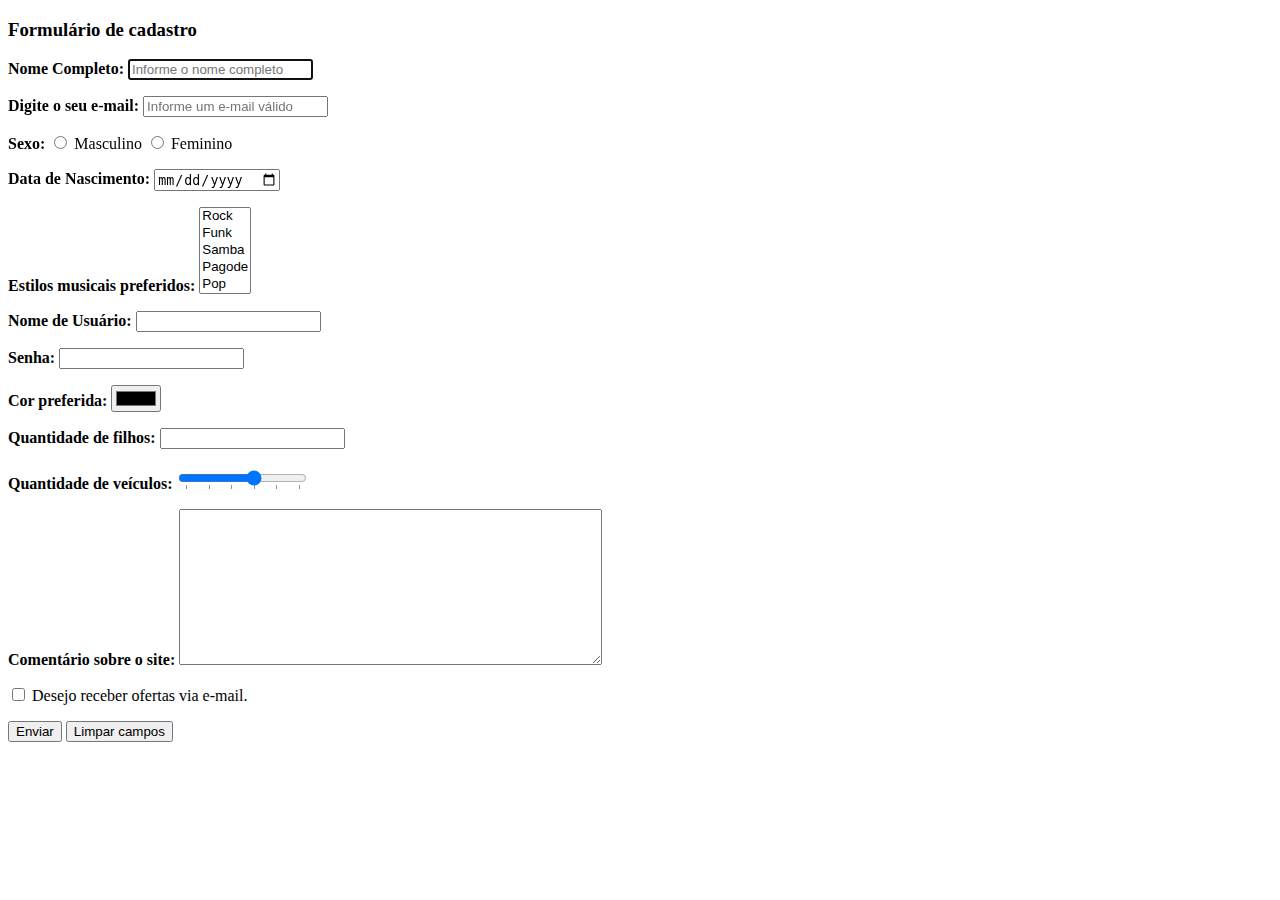
<file: formulario/index.html>
<!DOCTYPE html>
<html lang="en">

<head>
  <meta charset='utf-8'>
  <meta name="viewport" content="width=device-width, initial-scale=1.0">
  <meta http-equiv="X-UA-Compatible" content="ie=edge">
  <title>Matheus Eduardo</title>
</head>

<body>
  <h3>Formulário de cadastro</h3>
  
  <form action='servidor.php' method='GET'>
    
    <p><b>Nome Completo:</b>
      <input type='text'
            name='nomeCompleto'
            placeholder='Informe o nome completo'
            autofocus='true'
            required='true'>
    </p>
    
    <p>
        <b>Digite o seu e-mail:</b>
      <input type='email' 
            name='email' 
            id='email' 
            placeholder="Informe um e-mail válido"
            autofocus='true'
            required='true'>
    </p>
    
    <p>
        <b>Sexo:</b>
        <input type='radio' name='sexo' id='masculino' value='m'>
        <label for='masculino'>Masculino</label>
        <input type='radio' name='sexo' id='feminino' value='f'>
        <label for='feminino'>Feminino</label>
      </p>
    
    <p>
      <b>Data de Nascimento:</b>
      <input type='date'
            placeholder='dd/mm/aaaa'
            name='dataNascimento'
            required='true'
            autofocus='true'><br>
     </p>
   
    <p>
      <b>Estilos musicais preferidos:</b>
      <select name='estilos_music' multiple size='5'>
        <option value='rock'>Rock</option>
        <option value='funk'>Funk</option>
        <option value='samba'>Samba</option>
        <option value='pagode'>Pagode</option>
        <option value='pop'multiple='true'>Pop</option>
      </select>
    </p>

    <p>
      <b>Nome de Usuário:</b>
      <input type='text'
            name='nomeUsuario'
            required='true'>
    </p>

    <p>
      <b>Senha:</b>
      <input type='password'
            name='senhaUsuario'
            required='true'>
    </p>
    
    <p>
      <b>Cor preferida:</b>
        <input required type='color'>
    </p>
    
    <p>
      <b>Quantidade de filhos:</b>
      <input type='number' step='1' min='0' max='any'
            name='quantFilhos'
            required='true'>
    </p>
    
    <p>
      <b>Quantidade de veículos:</b>
      <input type="range" min="0" max="5" step="1" list="tickmarks">
      <datalist id="tickmarks">
        <option value='0' label='0'>
        <option value='1'>
        <option value='2'>
        <option value='3'> 
        <option value='4'>
        <option value='5' label='5'>
      </datalist>
    </p>

    <p>
      <b>Comentário sobre o site:</b>
      <textarea cols='50' rows='10' name='comentarios'></textarea>
    </p>
    
    <p>
      <input type='checkbox' name='spam' id='spam'>
      Desejo receber ofertas via e-mail.
    </p>
    <p>
      <input type='submit'
      value='Enviar'>
      <input type='reset'
      value='Limpar campos'>
    </p>


  </form>
</body>

</html>
</file>
